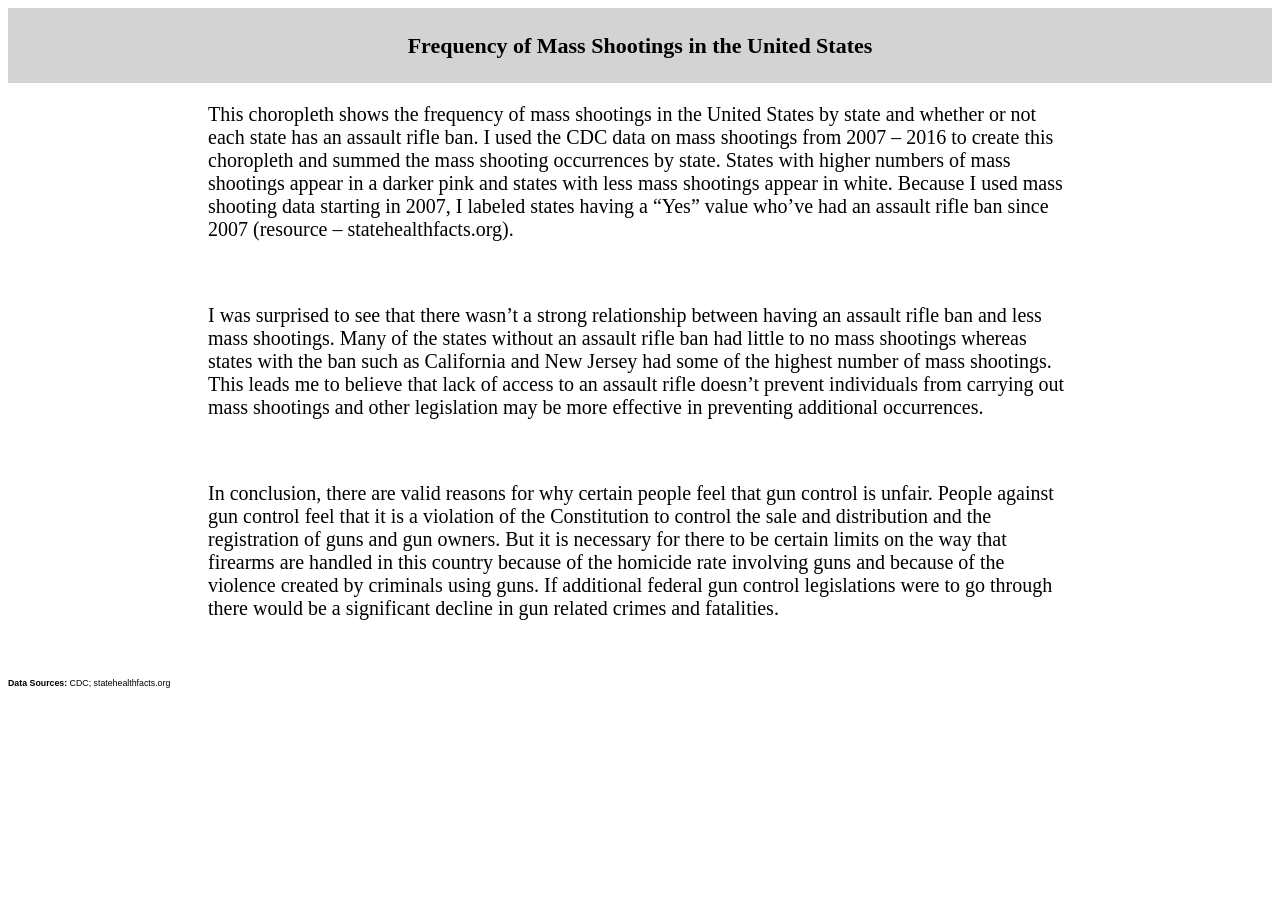
<file: static/Kalib/ARHeatmap.html>
<!DOCTYPE html>
<html lang="en">
<head>
<meta charset="utf-8">
<script src="https://d3js.org/d3.v4.min.js"></script>
<style type="text/css">

/* Legend Font Style */
.jumbotron {
  background-color: lightgray;
  padding-top: 10px;
  padding-bottom: 10px;
}
.row {
  margin-left: 200px;
  margin-right: 200px;
  font-family:Georgia;

}
body {
	font: 11px sans-serif;
	background-color: #ffffff;
}
        
/* Legend Position Style */
.legend {
	position:absolute;
	left:20px;
	top:30px;
}

.axis text {
	font: 10px sans-serif;
}

.axis line, .axis path {
	fill: none;
	stroke: #000;
	shape-rendering: crispEdges;
}

</style>
</head>
<body>
    <div class="jumbotron text-center">
        <h1 style="font-family:Georgia;"><center>Frequency of Mass Shootings in the United States<center></h1>
    </div>
<div class="container" id="choro" ></div>
    <div class="row" style = "font-size: 20px;">
      
        
	    <p>This choropleth shows the frequency of mass shootings in the United States by state and whether or not each state has an assault rifle ban. I used the CDC data on mass shootings from 2007 – 2016 to create this choropleth and summed the mass shooting occurrences by state. States with higher numbers of mass shootings appear in a darker pink and states with less mass shootings appear in white. Because I used mass shooting data starting in 2007, I labeled states having a “Yes” value who’ve had an assault rifle ban since 2007 (resource – statehealthfacts.org). </p>
	    <br>
	    <p>I was surprised to see that there wasn’t a strong relationship between having an assault rifle ban and less mass shootings. Many of the states without an assault rifle ban had little to no mass shootings whereas states with the ban such as California and New Jersey had some of the highest number of mass shootings. This leads me to believe that lack of access to an assault rifle doesn’t prevent individuals from carrying out mass shootings and other legislation may be more effective in preventing additional occurrences. </p>   
	    <br>
	    <p>In conclusion, there are valid reasons for why certain people feel that gun control is unfair. People against gun control feel that it is a violation of the Constitution to control the sale and distribution and the registration of guns and gun owners. But it is necessary for there to be certain limits on the way that firearms are handled in this country because of the homicide rate involving guns and because of the violence created by criminals using guns. If additional federal gun control legislations were to go through there would be a significant decline in gun related crimes and fatalities.</p>
    </div>
    <br>
    <br>

<script type="text/javascript">
		
//Width and height of map
var width = 960;
var height = 500;

var lowColor = '#f9f9f9'
var highColor = '#bc2a66'

// D3 Projection
var projection = d3.geoAlbersUsa()
  .translate([width / 2, height / 2]) // translate to center of screen
  .scale([1000]); // scale things down so see entire US


// Define path generator
var path = d3.geoPath() // path generator that will convert GeoJSON to SVG paths
  .projection(projection); // tell path generator to use albersUsa projection


//Create SVG element and append map to the SVG
var svg = d3.select("#choro")
  .append("svg")
  .attr("width", width)
  .attr("height", height);

// Load in my states data!
var queryURL = "http://127.0.0.1:5000/statesdata";
    d3.json(queryURL, function(error, data) {
      console.log(data[1]); 
	var dataArray = [];
	for (var d = 0; d < data.length; d++) {
		dataArray.push(parseFloat(data[d].value))
	}
	var minVal = d3.min(dataArray)
	var maxVal = d3.max(dataArray)
	var ramp = d3.scaleLinear().domain([minVal,maxVal]).range([lowColor,highColor])
	
  // Load GeoJSON data and merge with states data
  var queryURL = "http://127.0.0.1:5000/usmap";
    d3.json(queryURL, function(error, json) {
    console.log(json[5].features.properties.value)
    var newjson = [] 
    for (var i = 0; i < json.length; i++) {
        newjson.push(json[i].features)
    }
    console.log(newjson[5].properties)
    // Loop through each state data value in the .csv file
    for (var i = 0; i < data.length; i++) {

      // Grab State Name
      var dataState = data[i].state;

      // Grab data value 
      var dataValue = data[i].value;

      // Find the corresponding state inside the GeoJSON
			
      for (var j = 0; j < newjson.length; j++) {
        var jsonState = newjson[j].properties.name;

        if (dataState.trim()== jsonState.trim()) {

          // Copy the data value into the JSON
          newjson[j].properties.value = dataValue;
          newjson[j].properties.weaponBan = data[i].weaponBan;
          // Stop looking through the JSON
          break;
        }
      }
    }
		for (var j = 0; j < newjson.length; j++) {
		console.log(newjson[j].properties)}
    // Bind the data to the SVG and create one path per GeoJSON feature
    svg.selectAll("path")
      .data(newjson)
      .enter()
      .append("path")
      .attr("d", path)
      .style("stroke", "#fff")
      .style("stroke-width", "1")
      .style("fill", function(d) { return ramp(d.properties.value) });

    svg.selectAll("text")
      .data(newjson)
      .enter()
      .append("svg:text")
      .text(function(data) { return [data.properties.abbr, data.properties.weaponBan];})
      .attr("x", function(d){
          return path.centroid(d)[0];
      })
      .attr("y", function(d){
          return  path.centroid(d)[1];
      })
      .attr("text-anchor","middle")
      .attr('fill', 'black');

    
		// add a legend
		var w = 140, h = 300;

		var key = d3.select("#choro")
			.append("svg")
			.attr("width", w)
			.attr("height", h)
			.attr("class", "legend");

		var legend = key.append("defs")
			.append("svg:linearGradient")
			.attr("id", "gradient")
			.attr("x1", "100%")
			.attr("y1", "0%")
			.attr("x2", "100%")
			.attr("y2", "100%")
			.attr("spreadMethod", "pad");

		legend.append("stop")
			.attr("offset", "0%")
			.attr("stop-color", highColor)
			.attr("stop-opacity", 1);
			
		legend.append("stop")
			.attr("offset", "100%")
			.attr("stop-color", lowColor)
			.attr("stop-opacity", 1);

		key.append("rect")
			.attr("width", w - 100)
			.attr("height", h)
			.style("fill", "url(#gradient)")
			.attr("transform", "translate(0,100)");

		var y = d3.scaleLinear()
			.range([h, 0])
			.domain([minVal, maxVal]);

		var yAxis = d3.axisRight(y);

		key.append("g")
			.attr("class", "y axis")
			.attr("transform", "translate(41,100)")
			.call(yAxis)
  });
});
</script>
    <br>
    <text style="font-family:arial; font-size: 80%"> <strong>Data Sources:</strong> CDC;  statehealthfacts.org
    <br>
</body>
</html>
</file>
